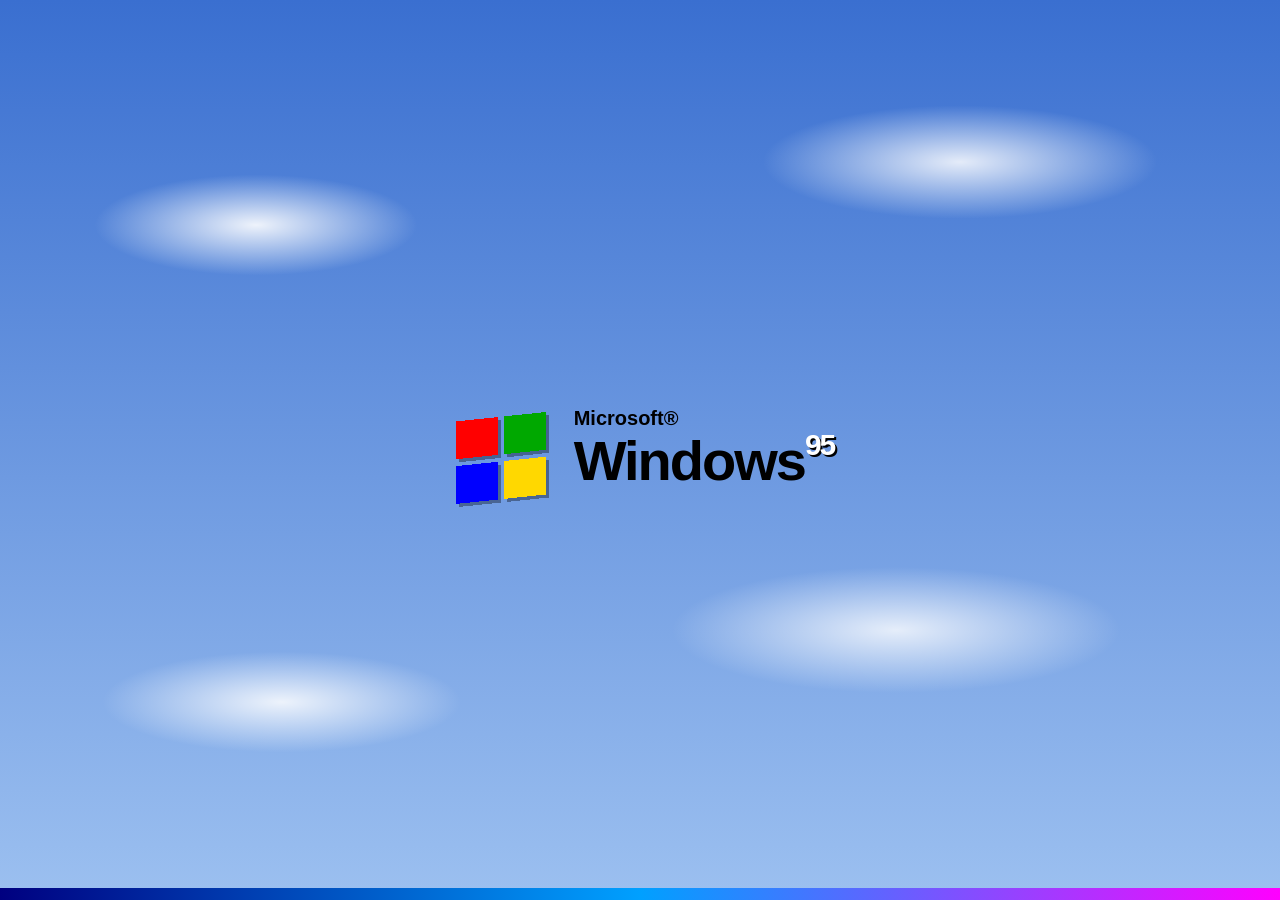
<file: index.html>
<!DOCTYPE html>
<html lang="en">
<head>
  <meta charset="utf-8">
  <meta name="viewport" content="width=device-width, initial-scale=1">
  <title>Windows 95</title>
  <meta name="description" content="A Windows 95 desktop recreated in the browser, with Calculator, Notepad, Paint, Solitaire, FreeCell and Minesweeper.">
  <link rel="icon" href="assets/icons/windows.svg">
  <link rel="stylesheet" href="assets/css/win95.css">
</head>
<body data-root="./" data-boot>
  <div class="desktop" id="desktop"></div>
  <script src="assets/js/win95.js"></script>
</body>
</html>
</file>
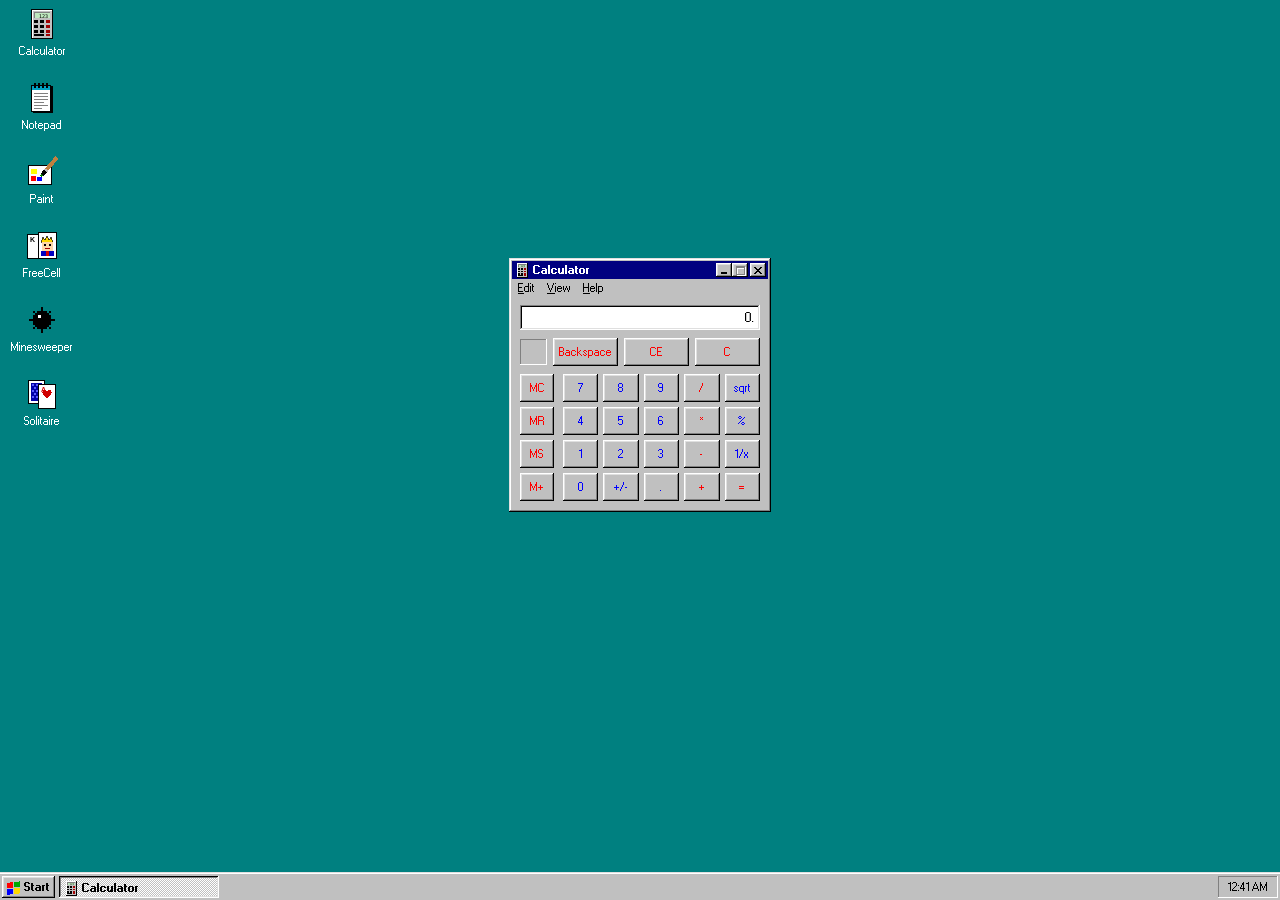
<file: calculator/index.html>
<!DOCTYPE html>
<html lang="en">
<head>
  <meta charset="utf-8">
  <meta name="viewport" content="width=device-width, initial-scale=1">
  <title>Calculator</title>
  <link rel="icon" href="../assets/icons/calculator.svg">
  <link rel="stylesheet" href="../assets/css/win95.css">
  <style>
    #app-window { width: 262px; }
    .calc { padding: 6px 8px 8px; display: flex; flex-direction: column; gap: 8px; }
    .calc-display {
      height: 25px; padding: 3px 6px; text-align: right; font-size: 13px; line-height: 19px;
      white-space: nowrap; overflow: hidden; user-select: text; -webkit-user-select: text;
    }
    .calc-row { display: flex; gap: 6px; align-items: center; }
    .calc-mem { width: 27px; height: 26px; box-shadow: var(--bevel-thin-in); display: grid; place-items: center; flex: none; }
    .calc button {
      height: 28px; padding: 0; border: 0; background: var(--face); box-shadow: var(--bevel-btn);
      color: #00f; font-size: 11px;
    }
    .calc button:active, .calc button.pressed { box-shadow: var(--bevel-btn-pressed); padding: 2px 0 0 2px; }
    .calc button.red { color: #f00; }
    .calc-top button { flex: 1; }
    .calc-main { display: flex; gap: 9px; }
    .calc-memcol { display: grid; grid-template-rows: repeat(4, 28px); gap: 5px; width: 34px; flex: none; }
    .calc-keys { flex: 1; display: grid; grid-template-columns: repeat(5, 1fr); grid-auto-rows: 28px; gap: 5px 5px; }
  </style>
</head>
<body data-root="../">
  <div class="desktop" id="desktop">
    <div class="window" id="app-window" data-title="Calculator" data-icon="calculator" data-maximizable="false">
      <div class="menubar">
        <div class="menu" data-label="&Edit">
          <div data-action="copy" data-shortcut="Ctrl+C">&Copy</div>
          <div data-action="paste" data-shortcut="Ctrl+V">&Paste</div>
        </div>
        <div class="menu" data-label="&View">
          <div data-action="standard" class="radio checked">S&tandard</div>
          <hr>
          <div data-action="grouping">&Digit grouping</div>
        </div>
        <div class="menu" data-label="&Help">
          <div data-action="about">&About Calculator</div>
        </div>
      </div>
      <div class="window-body calc">
        <div class="calc-display field" id="display">0.</div>
        <div class="calc-row calc-top">
          <div class="calc-mem" id="mem"></div>
          <button class="red" data-k="back">Backspace</button>
          <button class="red" data-k="ce">CE</button>
          <button class="red" data-k="c">C</button>
        </div>
        <div class="calc-main">
          <div class="calc-memcol">
            <button class="red" data-k="mc">MC</button>
            <button class="red" data-k="mr">MR</button>
            <button class="red" data-k="ms">MS</button>
            <button class="red" data-k="m+">M+</button>
          </div>
          <div class="calc-keys">
            <button data-k="7">7</button><button data-k="8">8</button><button data-k="9">9</button>
            <button class="red" data-k="/">/</button><button data-k="sqrt">sqrt</button>
            <button data-k="4">4</button><button data-k="5">5</button><button data-k="6">6</button>
            <button class="red" data-k="*">*</button><button data-k="%">%</button>
            <button data-k="1">1</button><button data-k="2">2</button><button data-k="3">3</button>
            <button class="red" data-k="-">-</button><button data-k="inv">1/x</button>
            <button data-k="0">0</button><button data-k="neg">+/-</button><button data-k=".">.</button>
            <button class="red" data-k="+">+</button><button class="red" data-k="=">=</button>
          </div>
        </div>
      </div>
    </div>
  </div>
  <script src="../assets/js/win95.js"></script>
  <script src="calculator.js"></script>
</body>
</html>
</file>
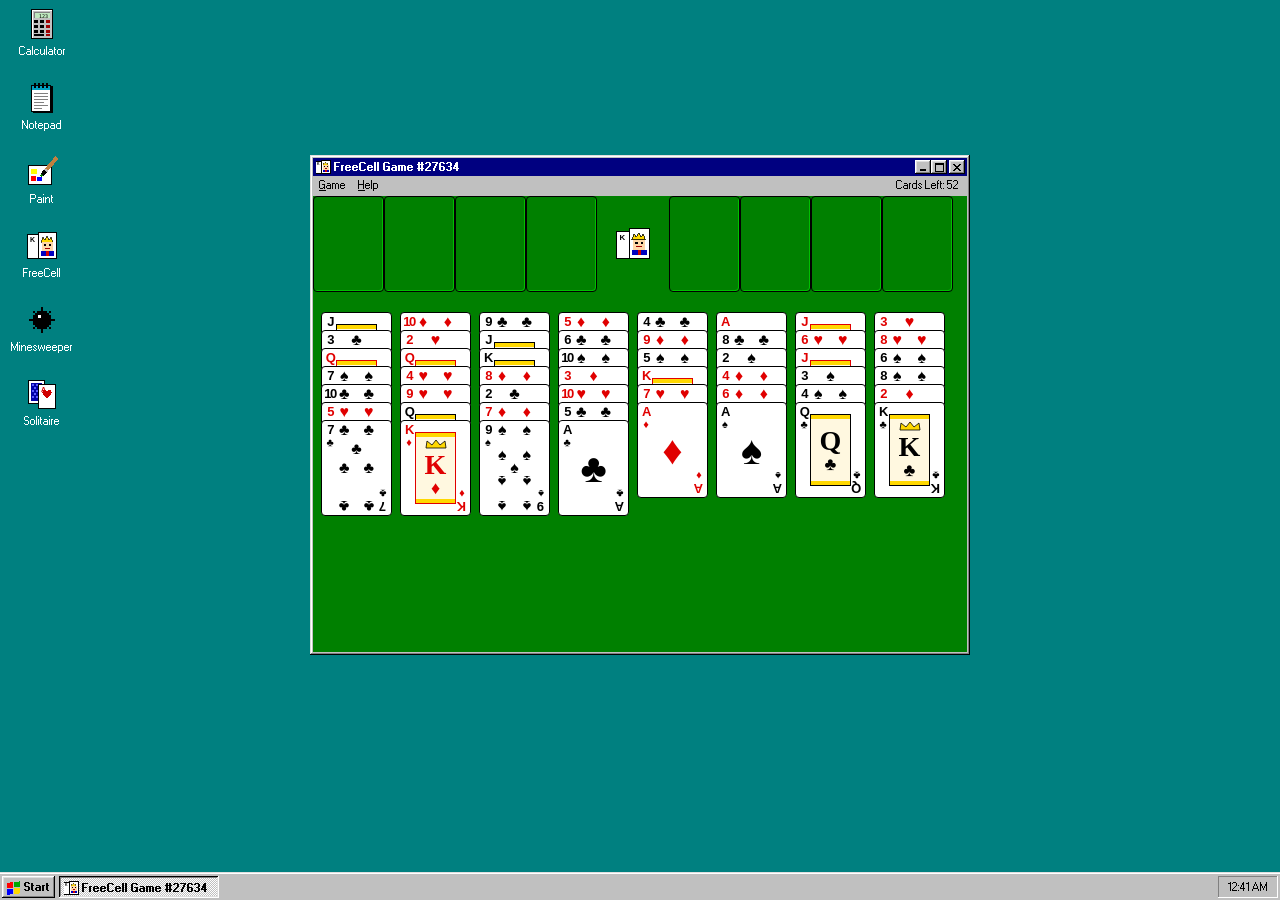
<file: freecell/index.html>
<!DOCTYPE html>
<html lang="en">
<head>
  <meta charset="utf-8">
  <meta name="viewport" content="width=device-width, initial-scale=1">
  <title>FreeCell</title>
  <link rel="icon" href="../assets/icons/freecell.svg">
  <link rel="stylesheet" href="../assets/css/win95.css">
  <link rel="stylesheet" href="../assets/css/cards.css">
  <style>
    #app-window { width: 660px; height: 500px; }
    .king { position: absolute; width: 36px; height: 36px; image-rendering: pixelated; }
    .menubar .cards-left { margin-left: auto; padding: 2px 8px; }
  </style>
</head>
<body data-root="../">
  <div class="desktop" id="desktop">
    <div class="window" id="app-window" data-title="FreeCell" data-icon="freecell">
      <div class="menubar">
        <div class="menu" data-label="&Game">
          <div data-action="new" data-shortcut="F2">&New Game</div>
          <div data-action="select" data-shortcut="F3">&Select Game...</div>
          <div data-action="restart">&Restart Game</div>
          <hr>
          <div data-action="undo" data-shortcut="Ctrl+Z">&Undo</div>
          <div data-action="stats">S&tatistics...</div>
          <hr>
          <div data-action="exit">E&xit</div>
        </div>
        <div class="menu" data-label="&Help">
          <div data-action="howto">&How to Play</div>
          <hr>
          <div data-action="about">&About FreeCell</div>
        </div>
        <div class="cards-left" id="cards-left"></div>
      </div>
      <div class="window-body">
        <div class="table-wrap" id="wrap"></div>
      </div>
    </div>
  </div>
  <script src="../assets/js/win95.js"></script>
  <script src="../assets/js/cards.js"></script>
  <script src="freecell.js"></script>
</body>
</html>
</file>
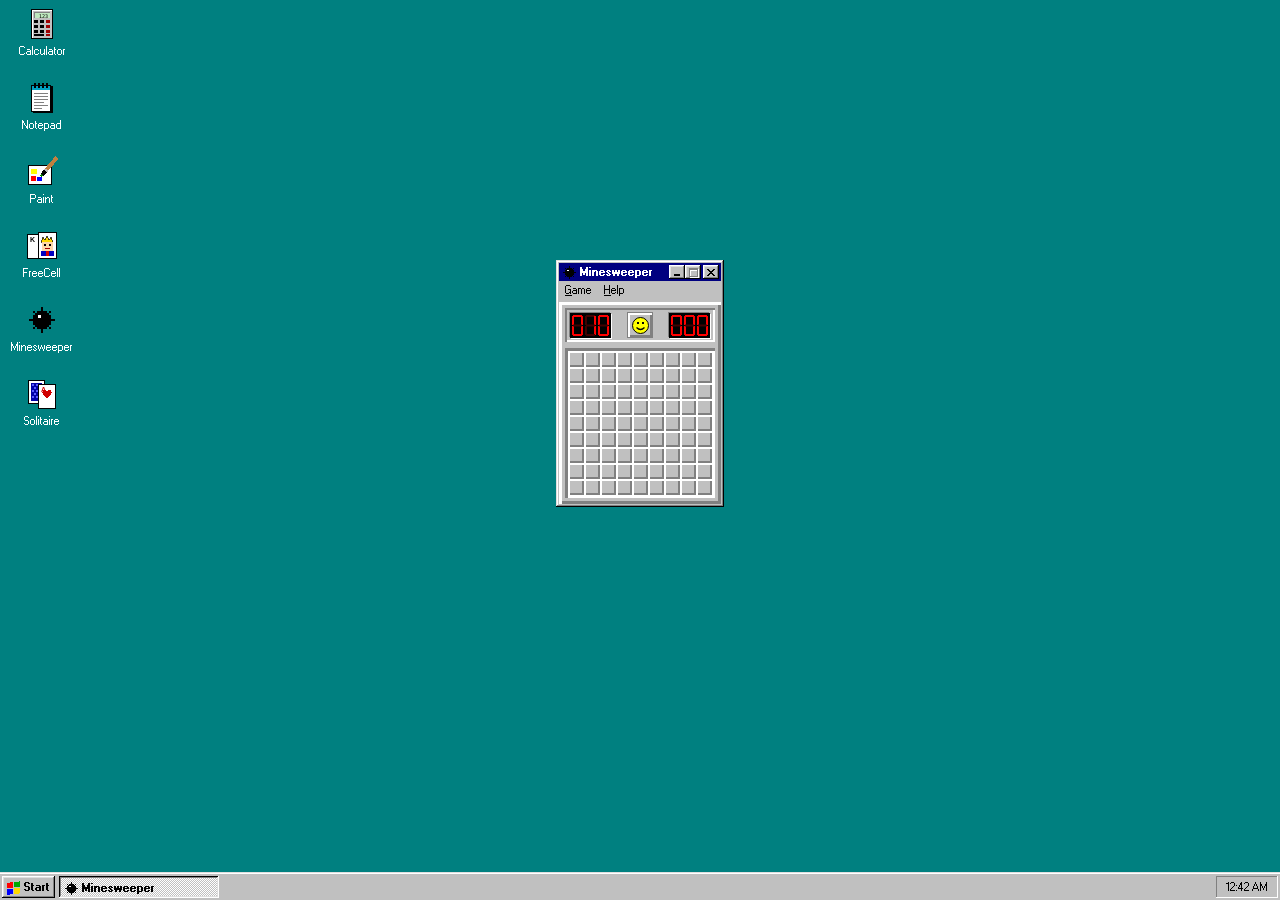
<file: minesweeper/index.html>
<!DOCTYPE html>
<html lang="en">
<head>
  <meta charset="utf-8">
  <meta name="viewport" content="width=device-width, initial-scale=1">
  <title>Minesweeper</title>
  <link rel="icon" href="../assets/icons/minesweeper.svg">
  <link rel="stylesheet" href="../assets/css/win95.css">
  <style>
    .ms {
      padding: 6px; margin-top: 1px;
      box-shadow: inset 3px 3px #fff, inset -3px -3px #808080;
      border-left: 0; display: flex; flex-direction: column; gap: 6px;
    }
    .ms-head {
      display: flex; align-items: center; justify-content: space-between; padding: 4px 5px;
      box-shadow: inset 2px 2px #808080, inset -2px -2px #fff;
    }
    .led { display: flex; background: #000; padding: 1px; box-shadow: 1px 1px #fff, -1px -1px #808080; }
    .led svg { display: block; width: 13px; height: 23px; }
    .face {
      width: 26px; height: 26px; padding: 0; border: 1px solid #808080; background: var(--face);
      box-shadow: inset 2px 2px #fff, inset -2px -2px #808080; display: grid; place-items: center;
    }
    .face:active { box-shadow: inset 1px 1px #808080; padding: 1px 0 0 1px; }
    .face svg { width: 17px; height: 17px; }
    .grid {
      display: grid; box-shadow: inset 3px 3px #808080, inset -3px -3px #fff; padding: 3px;
      touch-action: none; -webkit-touch-callout: none;
    }
    .cell {
      width: 16px; height: 16px; display: grid; place-items: center;
      font: bold 13px/1 "W95", Tahoma, Arial, sans-serif;
      box-shadow: inset 2px 2px #fff, inset -2px -2px #808080; background: var(--face);
    }
    .cell svg { width: 12px; height: 12px; display: block; }
    .cell.open, .cell.down { box-shadow: inset 1px 1px #808080; }
    .cell.boom { background: #f00; }
    .n1 { color: #0000ff; } .n2 { color: #008000; } .n3 { color: #ff0000; } .n4 { color: #000080; }
    .n5 { color: #800000; } .n6 { color: #008080; } .n7 { color: #000; } .n8 { color: #808080; }
  </style>
</head>
<body data-root="../">
  <div class="desktop" id="desktop">
    <div class="window" id="app-window" data-title="Minesweeper" data-icon="minesweeper" data-maximizable="false">
      <div class="menubar">
        <div class="menu" data-label="&Game">
          <div data-action="new" data-shortcut="F2">&New</div>
          <hr>
          <div data-action="beginner" class="radio">&Beginner</div>
          <div data-action="intermediate" class="radio">&Intermediate</div>
          <div data-action="expert" class="radio">&Expert</div>
          <div data-action="custom" class="radio">&Custom...</div>
          <hr>
          <div data-action="marks">&Marks (?)</div>
          <hr>
          <div data-action="best">Best &Times...</div>
          <hr>
          <div data-action="exit">E&xit</div>
        </div>
        <div class="menu" data-label="&Help">
          <div data-action="howto">&How to Play</div>
          <hr>
          <div data-action="about">&About Minesweeper</div>
        </div>
      </div>
      <div class="window-body ms">
        <div class="ms-head">
          <div class="led" id="mines-led"></div>
          <button class="face" id="face" aria-label="New game"></button>
          <div class="led" id="time-led"></div>
        </div>
        <div class="grid" id="grid"></div>
      </div>
    </div>
  </div>
  <script src="../assets/js/win95.js"></script>
  <script src="minesweeper.js"></script>
</body>
</html>
</file>
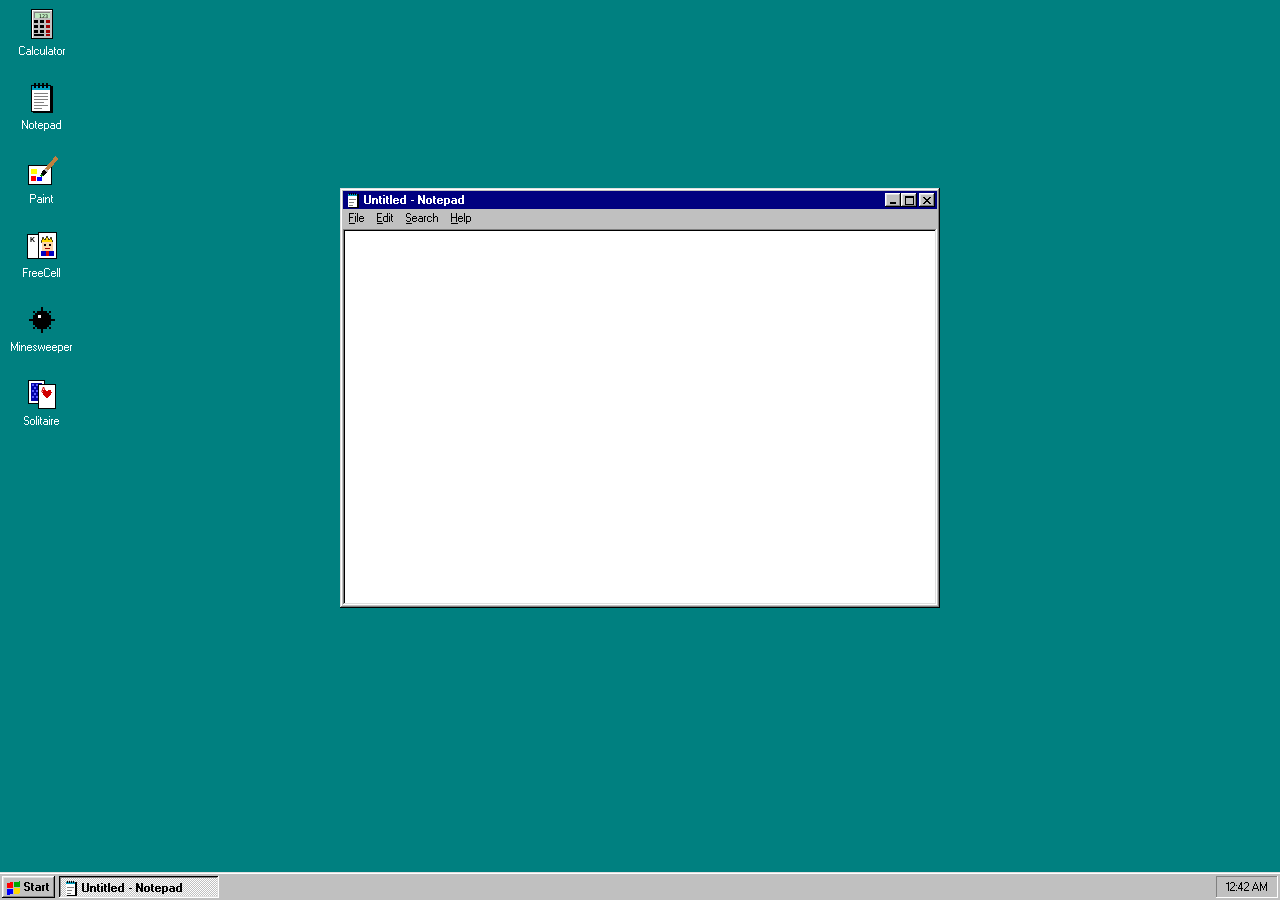
<file: notepad/index.html>
<!DOCTYPE html>
<html lang="en">
<head>
  <meta charset="utf-8">
  <meta name="viewport" content="width=device-width, initial-scale=1">
  <title>Untitled - Notepad</title>
  <link rel="icon" href="../assets/icons/notepad.svg">
  <link rel="stylesheet" href="../assets/css/win95.css">
  <style>
    #app-window { width: 600px; height: 420px; }
    #text {
      flex: 1; min-height: 0; width: 100%; resize: none; border: 0; outline: none;
      padding: 4px 4px; box-shadow: var(--bevel-field);
      font: 13px/16px "Fixedsys Excelsior", "Lucida Console", "Courier New", monospace;
      background: #fff; color: #000; user-select: text; -webkit-user-select: text;
      white-space: pre; overflow: scroll; cursor: text;
    }
    #text.wrap { white-space: pre-wrap; overflow-x: hidden; }
  </style>
</head>
<body data-root="../">
  <div class="desktop" id="desktop">
    <div class="window" id="app-window" data-title="Notepad" data-icon="notepad">
      <div class="menubar">
        <div class="menu" data-label="&File">
          <div data-action="new">&New</div>
          <div data-action="open" data-shortcut="Ctrl+O">&Open...</div>
          <div data-action="save" data-shortcut="Ctrl+S">&Save</div>
          <div data-action="saveas">Save &As...</div>
          <hr>
          <div data-action="upload">&Import from Disk...</div>
          <div data-action="download">E&xport to Disk...</div>
          <hr>
          <div data-action="exit">E&xit</div>
        </div>
        <div class="menu" data-label="&Edit">
          <div data-action="undo" data-shortcut="Ctrl+Z">&Undo</div>
          <hr>
          <div data-action="cut" data-shortcut="Ctrl+X">Cu&t</div>
          <div data-action="copy" data-shortcut="Ctrl+C">&Copy</div>
          <div data-action="paste" data-shortcut="Ctrl+V">&Paste</div>
          <div data-action="delete" data-shortcut="Del">De&lete</div>
          <hr>
          <div data-action="selectall">Select &All</div>
          <div data-action="timedate" data-shortcut="F5">Time/&Date</div>
          <hr>
          <div data-action="wrap">&Word Wrap</div>
        </div>
        <div class="menu" data-label="&Search">
          <div data-action="find">&Find...</div>
          <div data-action="findnext" data-shortcut="F3">Find &Next</div>
        </div>
        <div class="menu" data-label="&Help">
          <div data-action="about">&About Notepad</div>
        </div>
      </div>
      <div class="window-body">
        <textarea id="text" spellcheck="false" autocomplete="off" autocapitalize="off"></textarea>
      </div>
    </div>
  </div>
  <input type="file" id="file-input" accept=".txt,.md,.ini,.log,.csv,.json,.html,.css,.js,text/*" hidden>
  <script src="../assets/js/win95.js"></script>
  <script src="notepad.js"></script>
</body>
</html>
</file>
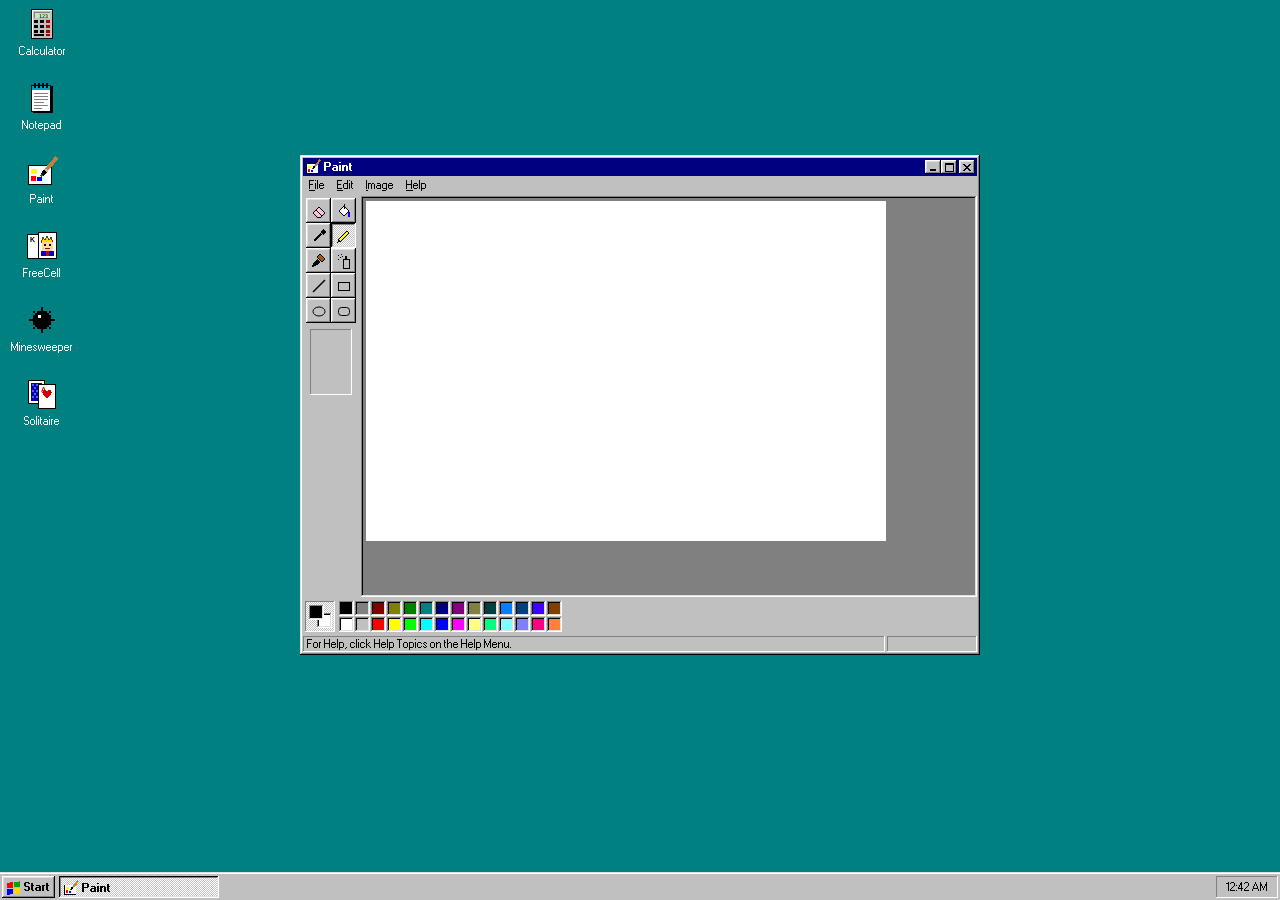
<file: paint/index.html>
<!DOCTYPE html>
<html lang="en">
<head>
  <meta charset="utf-8">
  <meta name="viewport" content="width=device-width, initial-scale=1">
  <title>untitled - Paint</title>
  <link rel="icon" href="../assets/icons/paint.svg">
  <link rel="stylesheet" href="../assets/css/win95.css">
  <style>
    #app-window { width: 680px; height: 500px; }
    .paint-main { flex: 1; min-height: 0; display: flex; gap: 2px; }
    .toolbox { width: 56px; flex: none; display: flex; flex-direction: column; align-items: center; padding: 2px 0; }
    .tools { display: grid; grid-template-columns: 25px 25px; gap: 0; }
    .tools button {
      width: 25px; height: 25px; padding: 0; border: 0; background: var(--face); box-shadow: var(--bevel-btn);
      display: grid; place-items: center;
    }
    .tools button.active { background: var(--checker); box-shadow: var(--bevel-btn-pressed); }
    .tools svg { width: 16px; height: 16px; }
    .options { margin-top: 6px; width: 42px; height: 66px; box-shadow: var(--bevel-thin-in); display: flex; flex-direction: column; align-items: center; justify-content: space-evenly; padding: 2px; }
    .options div { width: 34px; display: grid; place-items: center; height: 12px; }
    .options div.active { background: var(--navy); }
    .options div.active > * { filter: invert(1); }
    .canvas-area { flex: 1; min-width: 0; overflow: auto; background: #808080; box-shadow: var(--bevel-field); padding: 5px; touch-action: none; }
    #canvas { display: block; background: #fff; cursor: crosshair; image-rendering: pixelated; touch-action: none; }
    .colorbox { display: flex; gap: 4px; align-items: center; padding: 4px 2px 2px; flex: none; }
    .current-colors { position: relative; width: 30px; height: 31px; box-shadow: var(--bevel-thin-in); background: var(--checker); flex: none; }
    .current-colors div { position: absolute; width: 15px; height: 15px; box-shadow: inset -1px -1px #fff, inset 1px 1px #808080, inset -2px -2px #dfdfdf, inset 2px 2px #000; }
    #fg { left: 4px; top: 4px; z-index: 1; }
    #bg { left: 12px; top: 12px; }
    .palette { display: grid; grid-template-rows: 15px 15px; grid-auto-flow: column; grid-auto-columns: 15px; gap: 1px; }
    .palette div { box-shadow: inset -1px -1px #fff, inset 1px 1px #808080, inset -2px -2px #dfdfdf, inset 2px 2px #000; }
  </style>
</head>
<body data-root="../">
  <div class="desktop" id="desktop">
    <div class="window" id="app-window" data-title="Paint" data-icon="paint">
      <div class="menubar">
        <div class="menu" data-label="&File">
          <div data-action="new" data-shortcut="Ctrl+N">&New</div>
          <div data-action="open">&Open...</div>
          <div data-action="save" data-shortcut="Ctrl+S">Save &As PNG...</div>
          <hr>
          <div data-action="exit">E&xit</div>
        </div>
        <div class="menu" data-label="&Edit">
          <div data-action="undo" data-shortcut="Ctrl+Z">&Undo</div>
          <div data-action="redo" data-shortcut="Ctrl+Y">&Repeat</div>
          <hr>
          <div data-action="clear" data-shortcut="Ctrl+Shift+N">C&lear Image</div>
        </div>
        <div class="menu" data-label="&Image">
          <div data-action="fliph">Flip &Horizontal</div>
          <div data-action="flipv">Flip &Vertical</div>
          <div data-action="rotate">&Rotate 180°</div>
          <div data-action="invert" data-shortcut="Ctrl+I">&Invert Colors</div>
          <hr>
          <div data-action="size">&Attributes...</div>
        </div>
        <div class="menu" data-label="&Help">
          <div data-action="about">&About Paint</div>
        </div>
      </div>
      <div class="window-body">
        <div class="paint-main">
          <div class="toolbox">
            <div class="tools" id="tools"></div>
            <div class="options" id="options"></div>
          </div>
          <div class="canvas-area" id="area"><canvas id="canvas" width="520" height="340"></canvas></div>
        </div>
        <div class="colorbox">
          <div class="current-colors"><div id="fg"></div><div id="bg"></div></div>
          <div class="palette" id="palette"></div>
        </div>
        <div class="status-bar"><div id="status">For Help, click Help Topics on the Help Menu.</div><div id="coords" style="flex:0 0 90px"></div></div>
      </div>
    </div>
  </div>
  <input type="file" id="file-input" accept="image/*" hidden>
  <input type="color" id="color-input" hidden>
  <script src="../assets/js/win95.js"></script>
  <script src="paint.js"></script>
</body>
</html>
</file>
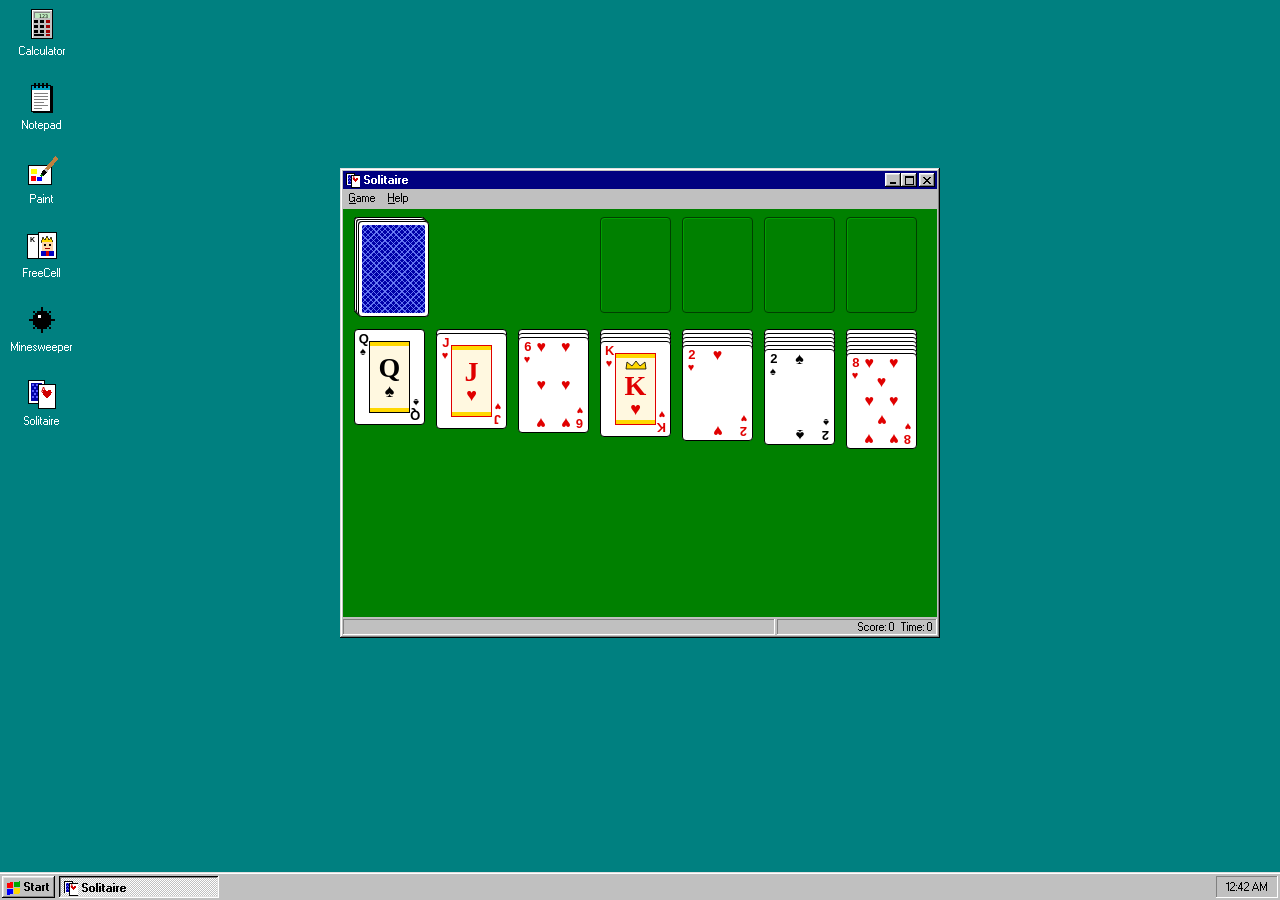
<file: solitaire/index.html>
<!DOCTYPE html>
<html lang="en">
<head>
  <meta charset="utf-8">
  <meta name="viewport" content="width=device-width, initial-scale=1">
  <title>Solitaire</title>
  <link rel="icon" href="../assets/icons/solitaire.svg">
  <link rel="stylesheet" href="../assets/css/win95.css">
  <link rel="stylesheet" href="../assets/css/cards.css">
  <style>
    #app-window { width: 600px; height: 470px; }
    .table-wrap { box-shadow: none; }
  </style>
</head>
<body data-root="../">
  <div class="desktop" id="desktop">
    <div class="window" id="app-window" data-title="Solitaire" data-icon="solitaire">
      <div class="menubar">
        <div class="menu" data-label="&Game">
          <div data-action="deal" data-shortcut="F2">&Deal</div>
          <hr>
          <div data-action="undo" data-shortcut="Ctrl+Z">&Undo</div>
          <div data-action="deck">De&ck...</div>
          <hr>
          <div data-action="draw1" class="radio">Draw &One</div>
          <div data-action="draw3" class="radio">Draw &Three</div>
          <div data-action="timed">&Timed game</div>
          <hr>
          <div data-action="exit">E&xit</div>
        </div>
        <div class="menu" data-label="&Help">
          <div data-action="howto">&How to Play</div>
          <hr>
          <div data-action="about">&About Solitaire</div>
        </div>
      </div>
      <div class="window-body">
        <div class="table-wrap" id="wrap"></div>
        <div class="status-bar"><div id="status-msg">&nbsp;</div><div id="score" style="flex:0 0 160px;text-align:right"></div></div>
      </div>
    </div>
  </div>
  <script src="../assets/js/win95.js"></script>
  <script src="../assets/js/cards.js"></script>
  <script src="solitaire.js"></script>
</body>
</html>
</file>
<file: assets/css/win95.css>
/* ==========================================================================
   Windows 95 shell styles — shared by the desktop and every application page
   ========================================================================== */

@font-face {
  font-family: "W95";
  src: url("../fonts/ms_sans_serif.woff2") format("woff2");
  font-weight: normal;
}
@font-face {
  font-family: "W95";
  src: url("../fonts/ms_sans_serif_bold.woff2") format("woff2");
  font-weight: bold;
}

:root {
  --face: #c0c0c0;
  --light: #dfdfdf;
  --shadow: #808080;
  --navy: #000080;
  --desktop: #008080;
  --taskbar-h: 28px;

  --bevel-window: inset -1px -1px #000, inset 1px 1px #dfdfdf, inset -2px -2px #808080, inset 2px 2px #fff;
  --bevel-btn: inset -1px -1px #000, inset 1px 1px #fff, inset -2px -2px #808080, inset 2px 2px #dfdfdf;
  --bevel-btn-pressed: inset -1px -1px #fff, inset 1px 1px #000, inset -2px -2px #dfdfdf, inset 2px 2px #808080;
  --bevel-btn-default: inset -2px -2px #000, inset 1px 1px #000, inset 2px 2px #fff, inset -3px -3px #808080, inset 3px 3px #dfdfdf;
  --bevel-field: inset -1px -1px #fff, inset 1px 1px #808080, inset -2px -2px #dfdfdf, inset 2px 2px #000;
  --bevel-thin-in: inset -1px -1px #fff, inset 1px 1px #808080;
  --bevel-thin-out: inset -1px -1px #808080, inset 1px 1px #fff;
  --checker: repeating-conic-gradient(#fff 0 25%, #c0c0c0 0 50%) 0 0 / 2px 2px;
}

* { box-sizing: border-box; }

html, body {
  margin: 0;
  height: 100%;
  overflow: hidden;
}

body {
  font-family: "W95", "MS Sans Serif", "Microsoft Sans Serif", Tahoma, Arial, sans-serif;
  font-size: 11px;
  color: #000;
  background: var(--desktop);
  -webkit-font-smoothing: none;
  font-smooth: never;
  user-select: none;
  -webkit-user-select: none;
  cursor: default;
}

body.busy, body.busy * { cursor: progress !important; }

button { font: inherit; color: inherit; }
u { text-decoration: underline; }

/* ---------- Desktop ---------- */

.desktop {
  position: fixed;
  inset: 0 0 var(--taskbar-h) 0;
  overflow: hidden;
}

.desktop-icons {
  position: absolute;
  top: 6px;
  left: 4px;
  bottom: 4px;
  display: grid;
  grid-auto-flow: column;
  grid-template-rows: repeat(auto-fill, 74px);
  grid-auto-columns: 76px;
  gap: 0 4px;
}

.desktop-icon {
  display: flex;
  flex-direction: column;
  align-items: center;
  width: 76px;
  padding-top: 2px;
  color: #fff;
  text-decoration: none;
  outline: none;
}
.desktop-icon img {
  width: 32px;
  height: 32px;
  image-rendering: pixelated;
  pointer-events: none;
}
.desktop-icon span {
  margin-top: 4px;
  padding: 0 2px 1px;
  line-height: 13px;
  text-align: center;
  border: 1px dotted transparent;
}
.desktop-icon.selected img { filter: brightness(.55) sepia(1) hue-rotate(185deg) saturate(6); }
.desktop-icon.selected span { background: var(--navy); }
.desktop-icon:focus-visible span { border-color: #ff0; }

/* ---------- Windows ---------- */

.window {
  position: absolute;
  display: flex;
  flex-direction: column;
  padding: 3px;
  background: var(--face);
  box-shadow: var(--bevel-window);
  max-width: 100%;
  max-height: 100%;
}
.window.hidden { display: none; }
.window.maximized {
  left: 0 !important;
  top: 0 !important;
  width: 100% !important;
  height: 100% !important;
}

.title-bar {
  display: flex;
  align-items: center;
  gap: 3px;
  height: 18px;
  flex: none;
  padding: 0 2px 0 2px;
  background: var(--navy);
  color: #fff;
  font-weight: bold;
  touch-action: none;
}
.window.inactive .title-bar { background: #808080; color: #c0c0c0; }
.title-bar img { width: 16px; height: 16px; flex: none; }
.title-text {
  flex: 1;
  min-width: 0;
  overflow: hidden;
  white-space: nowrap;
  text-overflow: ellipsis;
}
.title-buttons { display: flex; flex: none; }
.title-buttons button {
  display: grid;
  place-items: center;
  width: 16px;
  height: 14px;
  padding: 0;
  border: 0;
  background: var(--face);
  box-shadow: var(--bevel-btn);
}
.title-buttons button:active:not(:disabled) { box-shadow: var(--bevel-btn-pressed); padding: 1px 0 0 1px; }
.title-buttons button[data-wa="close"] { margin-left: 2px; }
.title-buttons button:disabled svg { fill: #808080; filter: drop-shadow(1px 1px 0 #fff); }

.window-body {
  flex: 1;
  min-height: 0;
  display: flex;
  flex-direction: column;
}

/* ---------- Menu bar ---------- */

.menubar {
  display: flex;
  flex: none;
  padding: 1px 0 2px;
  position: relative;
}
.menu { position: relative; }
.menu-title { padding: 2px 6px 3px; }
.menu.open > .menu-title { box-shadow: var(--bevel-thin-in); padding: 3px 5px 2px 7px; }

.dropdown, .popup-menu {
  position: absolute;
  top: 100%;
  left: 0;
  z-index: 5000;
  display: none;
  min-width: 160px;
  padding: 3px;
  background: var(--face);
  box-shadow: var(--bevel-window);
}
.menu.open > .dropdown { display: block; }

.mi {
  position: relative;
  display: flex;
  justify-content: space-between;
  gap: 24px;
  padding: 3px 18px 3px 20px;
  white-space: nowrap;
}
.mi:hover:not(.disabled) { background: var(--navy); color: #fff; }
.mi.disabled { color: #808080; text-shadow: 1px 1px #fff; }
.mi.checked::before {
  content: "";
  position: absolute;
  left: 6px;
  top: 6px;
  width: 7px;
  height: 7px;
  background: currentColor;
  clip-path: polygon(0 40%, 14% 26%, 40% 52%, 86% 0, 100% 14%, 40% 80%);
}
.mi.radio.checked::before { clip-path: circle(35%); }
.dropdown hr, .popup-menu hr {
  margin: 3px 1px;
  border: 0;
  border-top: 1px solid #808080;
  border-bottom: 1px solid #fff;
}

/* ---------- Controls ---------- */

.btn {
  min-width: 75px;
  min-height: 23px;
  padding: 0 12px;
  border: 0;
  background: var(--face);
  box-shadow: var(--bevel-btn);
  color: #000;
}
.btn.default { box-shadow: var(--bevel-btn-default); }
.btn:active:not(:disabled) { box-shadow: var(--bevel-btn-pressed); padding: 2px 11px 0 13px; }
.btn:focus-visible { outline: 1px dotted #000; outline-offset: -5px; }
.btn:disabled { color: #808080; text-shadow: 1px 1px #fff; }

.field {
  padding: 3px 4px;
  border: 0;
  background: #fff;
  box-shadow: var(--bevel-field);
  font: inherit;
  color: #000;
  outline: none;
  user-select: text;
  -webkit-user-select: text;
}

.sunken-panel { background: #fff; box-shadow: var(--bevel-field); }

.status-bar {
  display: flex;
  gap: 2px;
  flex: none;
  margin-top: 2px;
}
.status-bar > div {
  flex: 1;
  padding: 2px 4px;
  box-shadow: var(--bevel-thin-in);
  white-space: nowrap;
  overflow: hidden;
}

fieldset {
  margin: 0;
  padding: 8px 10px 10px;
  border: 0;
  box-shadow: inset -1px -1px #fff, inset 1px 1px #808080, inset -2px -2px #808080, inset 2px 2px #fff;
}
legend { padding: 0 3px; }
label { display: inline-flex; align-items: center; gap: 4px; }
input[type="radio"], input[type="checkbox"] { margin: 0; accent-color: #000080; }

.listbox {
  height: 120px;
  overflow-y: auto;
  padding: 2px;
  background: #fff;
  box-shadow: var(--bevel-field);
}
.listbox > div { padding: 1px 3px; white-space: nowrap; }
.listbox > div.selected { background: var(--navy); color: #fff; }

/* ---------- Taskbar ---------- */

.taskbar {
  position: fixed;
  left: 0;
  right: 0;
  bottom: 0;
  z-index: 10000;
  display: flex;
  align-items: center;
  gap: 4px;
  height: var(--taskbar-h);
  padding: 4px 2px 2px;
  background: var(--face);
  box-shadow: inset 0 1px #dfdfdf, inset 0 2px #fff;
}

.start-button {
  display: flex;
  align-items: center;
  gap: 3px;
  height: 22px;
  padding: 0 5px 0 3px;
  border: 0;
  background: var(--face);
  box-shadow: var(--bevel-btn);
  font-weight: bold;
  flex: none;
}
.start-button img { width: 16px; height: 16px; }
.start-button.active { box-shadow: var(--bevel-btn-pressed); padding: 1px 4px 0 4px; }
.start-button.active span { outline: 1px dotted #000; }

.task-buttons { flex: 1; display: flex; gap: 3px; min-width: 0; }
.task-btn {
  display: flex;
  align-items: center;
  gap: 3px;
  width: 160px;
  min-width: 0;
  height: 22px;
  padding: 0 4px;
  border: 0;
  background: var(--face);
  box-shadow: var(--bevel-btn);
  text-align: left;
}
.task-btn img { width: 16px; height: 16px; flex: none; }
.task-btn span { overflow: hidden; white-space: nowrap; text-overflow: ellipsis; }
.task-btn.active {
  background: var(--checker);
  box-shadow: var(--bevel-btn-pressed);
  font-weight: bold;
  padding-top: 2px;
}

.tray {
  display: flex;
  align-items: center;
  height: 22px;
  padding: 0 10px;
  box-shadow: var(--bevel-thin-in);
  flex: none;
}

/* ---------- Start menu ---------- */

.start-menu {
  position: fixed;
  left: 2px;
  bottom: calc(var(--taskbar-h) - 2px);
  z-index: 10001;
  display: none;
  padding: 3px;
  background: var(--face);
  box-shadow: var(--bevel-window);
}
.start-menu.open { display: flex; }

.start-stripe {
  width: 21px;
  background: #808080;
  display: flex;
  align-items: flex-end;
  justify-content: center;
  padding-bottom: 4px;
}
.start-stripe span {
  writing-mode: vertical-rl;
  transform: rotate(180deg);
  font: bold 18px/1 "Arial Black", Arial, sans-serif;
  color: #c0c0c0;
  letter-spacing: -.5px;
}
.start-stripe b { color: #fff; font-weight: normal; }

.start-items { display: flex; flex-direction: column; }
.sm-item {
  position: relative;
  display: flex;
  align-items: center;
  gap: 10px;
  min-width: 150px;
  height: 32px;
  padding: 0 6px 0 4px;
  white-space: nowrap;
}
.sm-item > img { width: 24px; height: 24px; }
.sm-item .arrow {
  margin-left: auto;
  width: 0;
  height: 0;
  border: 4px solid transparent;
  border-left-color: currentColor;
  border-right: 0;
}
.sm-item:hover, .sm-item.open { background: var(--navy); color: #fff; }
.start-items > hr {
  width: 100%;
  margin: 2px 0;
  border: 0;
  border-top: 1px solid #808080;
  border-bottom: 1px solid #fff;
}

.submenu {
  position: absolute;
  left: calc(100% - 3px);
  top: -3px;
  display: none;
  padding: 3px;
  background: var(--face);
  box-shadow: var(--bevel-window);
  color: #000;
}
.sm-item.has-sub:hover > .submenu, .sm-item.open > .submenu { display: block; }
.submenu .sm-item { height: 22px; gap: 6px; min-width: 130px; color: #000; }
.submenu .sm-item:hover, .submenu .sm-item.open { color: #fff; }
.submenu .sm-item > img { width: 16px; height: 16px; }

/* ---------- Dialogs ---------- */

.modal-layer { position: fixed; inset: 0; z-index: 20000; }
.modal-layer.dither { background: repeating-conic-gradient(rgba(0,0,0,.5) 0 25%, transparent 0 50%) 0 0 / 2px 2px; }

.dialog { min-width: 220px; }
.dialog .dialog-body { padding: 12px 12px 10px; display: flex; flex-direction: column; gap: 14px; }
.dialog .dialog-content { display: flex; gap: 14px; align-items: flex-start; }
.dialog .dialog-icon { flex: none; width: 32px; height: 32px; }
.dialog .dialog-msg { flex: 1; line-height: 14px; padding-top: 2px; white-space: pre-line; }
.dialog .dialog-msg.html { white-space: normal; }
.dialog .dialog-buttons { display: flex; justify-content: center; gap: 6px; }

/* ---------- Boot / shutdown screens ---------- */

.boot-screen {
  position: fixed;
  inset: 0;
  z-index: 30000;
  display: flex;
  flex-direction: column;
  align-items: center;
  justify-content: center;
  background:
    radial-gradient(ellipse 18% 8% at 20% 25%, rgba(255,255,255,.9), transparent 70%),
    radial-gradient(ellipse 22% 9% at 75% 18%, rgba(255,255,255,.85), transparent 70%),
    radial-gradient(ellipse 25% 10% at 70% 70%, rgba(255,255,255,.8), transparent 70%),
    radial-gradient(ellipse 20% 8% at 22% 78%, rgba(255,255,255,.85), transparent 70%),
    linear-gradient(#3a6fd0, #9cc0f0);
  color: #000;
  cursor: progress;
}
.boot-logo { display: flex; align-items: center; gap: 18px; }
.boot-logo img { width: 110px; height: 110px; image-rendering: pixelated; filter: drop-shadow(3px 3px 0 rgba(0,0,0,.35)); }
.boot-logo div { font: bold 20px Arial, sans-serif; line-height: 1; }
.boot-logo strong { display: block; font: 900 56px "Arial Black", Arial, sans-serif; letter-spacing: -2px; }
.boot-logo strong sup { font-size: 30px; color: #fff; text-shadow: 2px 2px 0 #000; vertical-align: top; }
.boot-bar {
  position: absolute;
  left: 0;
  right: 0;
  bottom: 0;
  height: 12px;
  background: linear-gradient(90deg, #000080, #00a0ff, #ff00ff, #000080, #00a0ff) 0 0 / 200% 100%;
  animation: bootbar 1.2s linear infinite;
}
@keyframes bootbar { to { background-position: -200% 0; } }

.off-screen {
  position: fixed;
  inset: 0;
  z-index: 30000;
  display: flex;
  align-items: center;
  justify-content: center;
  background: #000;
  color: #ff8c00;
  font: bold 28px Arial, sans-serif;
  text-align: center;
  padding: 20px;
}

/* ---------- Small screens ---------- */

@media (max-width: 640px) {
  .task-btn { width: 120px; }
  .sm-item { min-width: 130px; }
}
</file>
<file: assets/css/cards.css>
/* Playing cards (71×96, the size of the original cards.dll) and the green felt. */

.table-wrap {
  flex: 1;
  min-height: 0;
  overflow: hidden;
  background: #008000;
  position: relative;
}
.table {
  position: relative;
  background: #008000;
  touch-action: none;
  transform-origin: 0 0;
}
.table canvas.bounce { position: absolute; inset: 0; z-index: 3000; cursor: pointer; }

.card, .slot {
  position: absolute;
  width: 71px;
  height: 96px;
  border-radius: 4px;
}

.slot { border: 1px solid #004000; box-shadow: inset 1px 1px #00a000; }
.slot.recycle::after {
  content: "";
  position: absolute;
  left: 50%;
  top: 50%;
  width: 34px;
  height: 34px;
  margin: -17px 0 0 -17px;
  border: 5px solid #00c000;
  border-radius: 50%;
}
.slot.free { border-color: #000; box-shadow: inset -1px -1px #00c000; }

.card {
  background: #fff;
  border: 1px solid #000;
  font-family: Arial, Helvetica, sans-serif;
  overflow: hidden;
}
.card.red { color: #e00000; }
.card.black { color: #000; }
.card.dragging { box-shadow: 1px 1px 0 rgba(0, 0, 0, .25); }
.card.selected { filter: invert(1); }

.card .corner {
  position: absolute;
  top: 2px;
  left: 2px;
  width: 12px;
  display: flex;
  flex-direction: column;
  align-items: center;
  font-weight: bold;
  font-size: 13px;
  line-height: 13px;
  letter-spacing: -1.5px;
}
.card .corner .s { font-size: 11px; letter-spacing: 0; }
.card .corner.br { top: auto; left: auto; bottom: 2px; right: 2px; transform: rotate(180deg); }

.card .pips { position: absolute; left: 14px; right: 14px; top: 9px; bottom: 9px; }
.card .pip {
  position: absolute;
  font-size: 16px;
  line-height: 16px;
  transform: translate(-50%, -50%);
}
.card .pip.flip { transform: translate(-50%, -50%) rotate(180deg); }
.card .pip.ace { font-size: 40px; line-height: 40px; }

.card .face {
  position: absolute;
  left: 14px;
  right: 14px;
  top: 11px;
  bottom: 11px;
  display: flex;
  flex-direction: column;
  align-items: center;
  justify-content: center;
  border: 1px solid currentColor;
  background:
    linear-gradient(#ffd800, #ffd800) 0 0 / 100% 4px no-repeat,
    linear-gradient(#ffd800, #ffd800) 0 100% / 100% 4px no-repeat,
    #fff8e0;
  font: bold 28px/1 Georgia, "Times New Roman", serif;
}
.card .face .fs { font-size: 18px; font-family: Arial, sans-serif; }
.card .face .crown { width: 22px; height: 10px; margin-bottom: 2px; }

/* Card backs */
.card.back { background: #fff; }
.card.back::before {
  content: "";
  position: absolute;
  inset: 3px;
  border-radius: 2px;
}
.back-0::before {
  background-color: #0000a8;
  background-image:
    repeating-linear-gradient(45deg, transparent 0 3px, rgba(120, 140, 255, .8) 3px 4px),
    repeating-linear-gradient(-45deg, transparent 0 3px, rgba(120, 140, 255, .8) 3px 4px);
}
.back-1::before {
  background-color: #a80000;
  background-image:
    repeating-linear-gradient(45deg, transparent 0 3px, rgba(255, 150, 150, .8) 3px 4px),
    repeating-linear-gradient(-45deg, transparent 0 3px, rgba(255, 150, 150, .8) 3px 4px);
}
.back-2::before {
  background: repeating-conic-gradient(#006000 0 25%, #00a000 0 50%) 0 0 / 8px 8px;
}
.back-3::before {
  background-color: #a04000;
  background-image:
    linear-gradient(#e0a060 1px, transparent 1px),
    linear-gradient(90deg, #e0a060 1px, transparent 1px),
    linear-gradient(90deg, #e0a060 1px, transparent 1px);
  background-size: 100% 7px, 14px 14px, 14px 14px;
  background-position: 0 0, 0 0, 7px 7px;
}
.back-4::before {
  background:
    radial-gradient(circle at 50% 50%, #ffd800 0 3px, transparent 3.5px) 0 0 / 12px 12px,
    linear-gradient(#000060, #4040c0);
}
.back-5::before {
  background:
    repeating-linear-gradient(90deg, #00a0a0 0 4px, #006060 4px 8px),
    #008080;
  box-shadow: inset 0 0 0 4px #fff, inset 0 0 0 5px #008080;
}

.deck-picker { display: grid; grid-template-columns: repeat(3, 71px); gap: 12px; padding: 4px; }
.deck-picker .card { position: relative; cursor: pointer; }
.deck-picker .card.chosen { outline: 2px solid #000080; outline-offset: 3px; }
</file>
